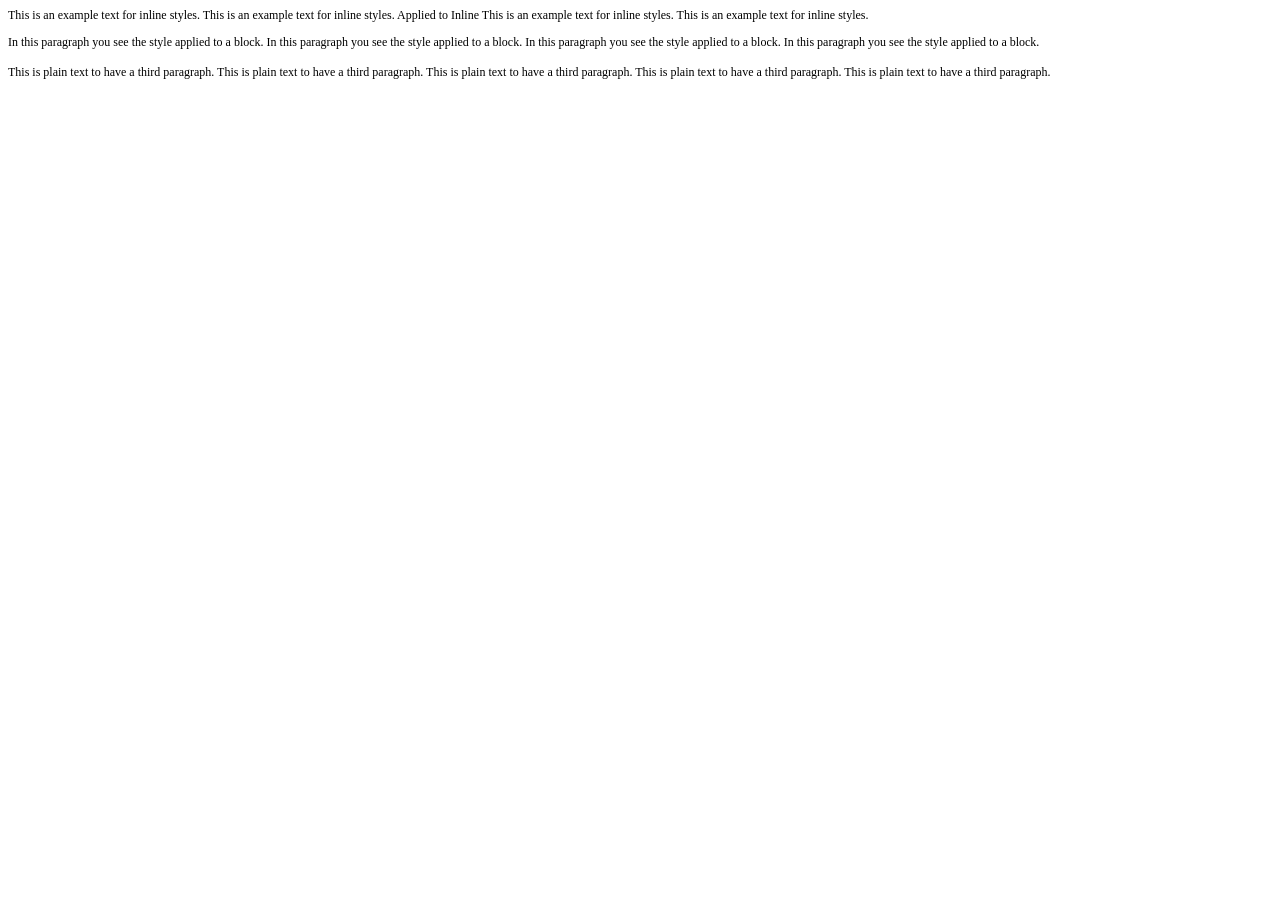
<file: public/css/agl-tmp-10.html>
<!DOCTYPE html PUBLIC "-//W3C//DTD HTML 4.01 Transitional//EN"><html>	<head>		<meta http-equiv="content-type" content="text/html;charset=utf-8">		<meta name="generator" content="Adobe GoLive">		<title>CSS Preview</title>		<style type="text/css"><!--			body { font-size: 12px; background-color: white; color: black }			.test { font-size: 1em; height: 1.5em; solid: -webkit-border-radius: .5em, }			 -->	</style>	</head>	<body>		<p>This is an example text for inline styles. This is an example text for inline styles. <span class="test">Applied to Inline</span> This is an example text for inline styles. This is an example text for inline styles.</p>		<p class="test">In this paragraph you see the style applied to a block. In this paragraph you see the style applied to a block. In this paragraph you see the style applied to a block. In this paragraph you see the style applied to a block.</p>		<p>This is plain text to have a third paragraph. This is plain text to have a third paragraph. This is plain text to have a third paragraph. This is plain text to have a third paragraph. This is plain text to have a third paragraph.</p>	</body></html>
</file>
